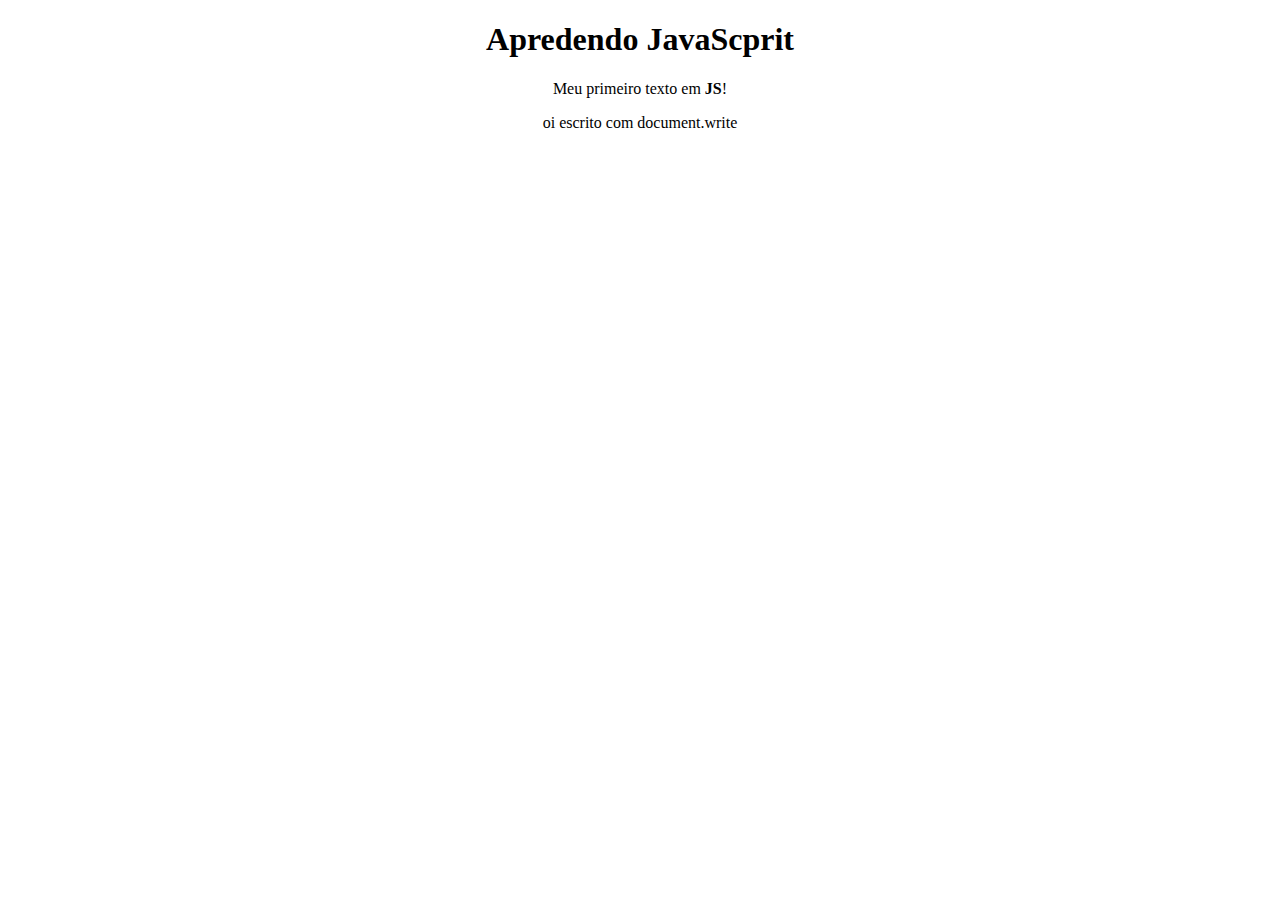
<file: java script brinks/index.html>
<!DOCTYPE html>
<html lang="en">
<head>
    <meta charset="UTF-8">
    <meta http-equiv= x-ua-compatible content= ie=edge>
    <meta name="viewport" content="width=device-width, initial-scale=1.0">
    <link rel="stylesheet" href="main.css">
    <title>Aulinha</title>
</head>
<body>
    <h1>Apredendo JavaScprit</h1>
    <p id="texto"></p>
    <p>
        <script>
            document.write('oi escrito com document.write');
        </script>
    </p>
    <script src="js/index.js"></script>
</body>
</html>
</file>
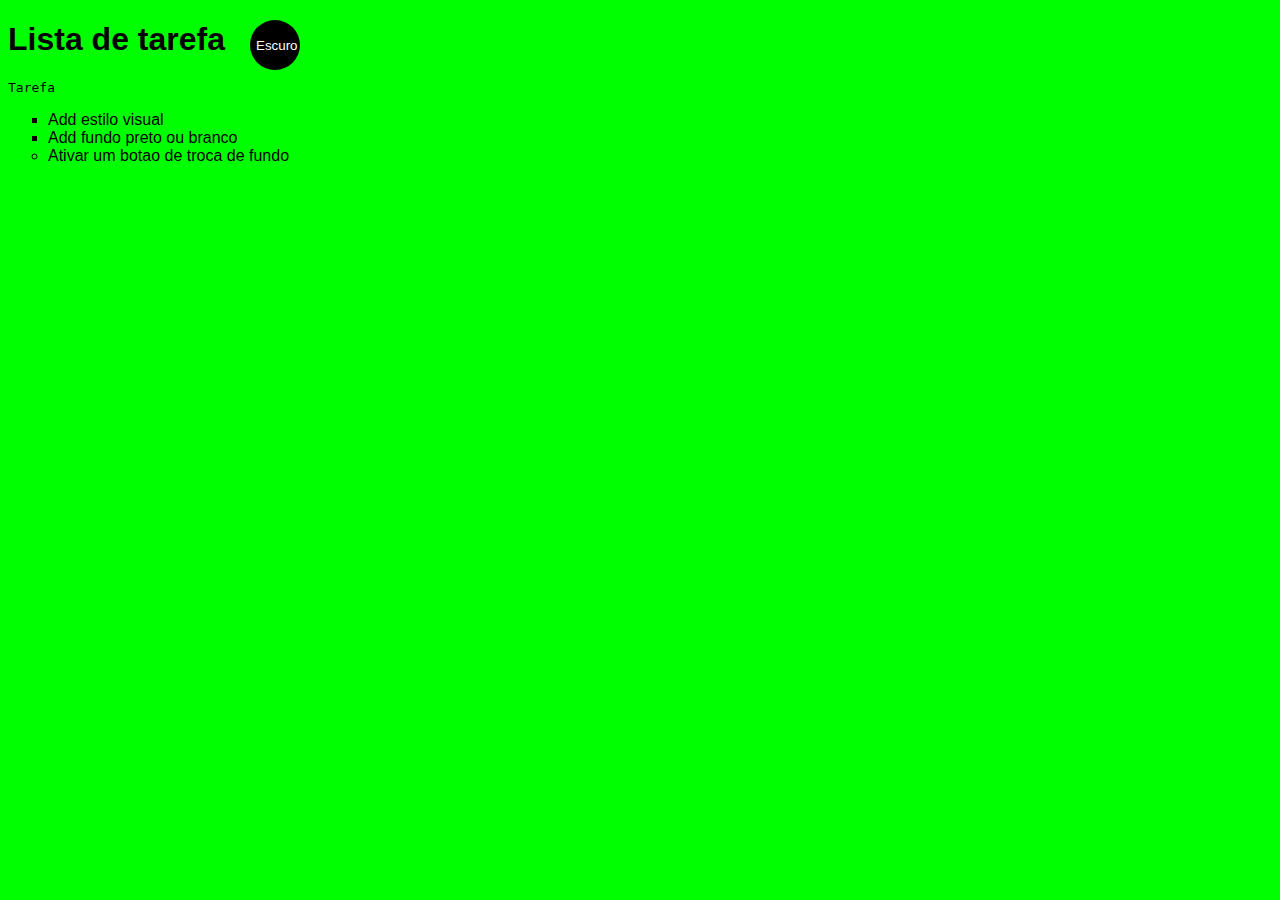
<file: site simples/index.html>
<!DOCTYPE html>
<html lang="en">
<head>
    <meta charset="UTF-8">
    <meta name="viewport" content="width=device-width, initial-scale=1.0">
    <link rel="stylesheet" href="main.css">
    <title>Site de brincar</title>
</head>
<body class="light-theme">
    <h1>Lista de tarefa</h1>
    <p id="msg">Tarefa</p>
    <ul>
    <li class="list">Add estilo visual</li>
    <li class="list">Add fundo preto ou branco</li>
    <li>Ativar um botao de troca de fundo</li>
    </ul>
    <div>
        <button class="btn">Escuro</button>
    </div>

    <!-- Corrigi "scr" para "src" -->
    <script src="app.js"></script>
    <noscript>Vc precisa ativar o JavaScript para visualizar o site inteiro</noscript>

</body>
</html>
</file>
<file: java script brinks/main.css>
body {
    text-align: center;
}
</file>
<file: site simples/main.css>
body {
    font-family: monospace;
    background: var(--bg);
}

ul {
    font-family: helvetica;
}

li {
    list-style: circle;

}

.list {
    list-style: square;
}

#msg {
    font-family: monospace;
}

:root{
    --green: #00ff00;
    --white: #ffffff;
    --black: #000000;
}

*{
    color: var(--fontColor);
    font-family: Arial, Helvetica, sans-serif;
}

.light-theme {
    --bg: var(--green);
    --fontColor: var(--black);
    --btnBg: var(--black);
    --btnFontColor: var(--white);
}

.dark-theme {
    --bg: var(--black);
    --fontColor: var(--green);
    --btnBg: var(--white);
    --btnFontColor: var(--black);
}

.btn {
    color: var(--btnFontColor);
    background-color: var(--btnBg);
    position: absolute;
    top: 20px;
    left: 250px;
    height: 50px;
    width: 50px;
    border-radius: 50%;
    border: none;
}

.btn:focus { outline-style: none;}
</file>
